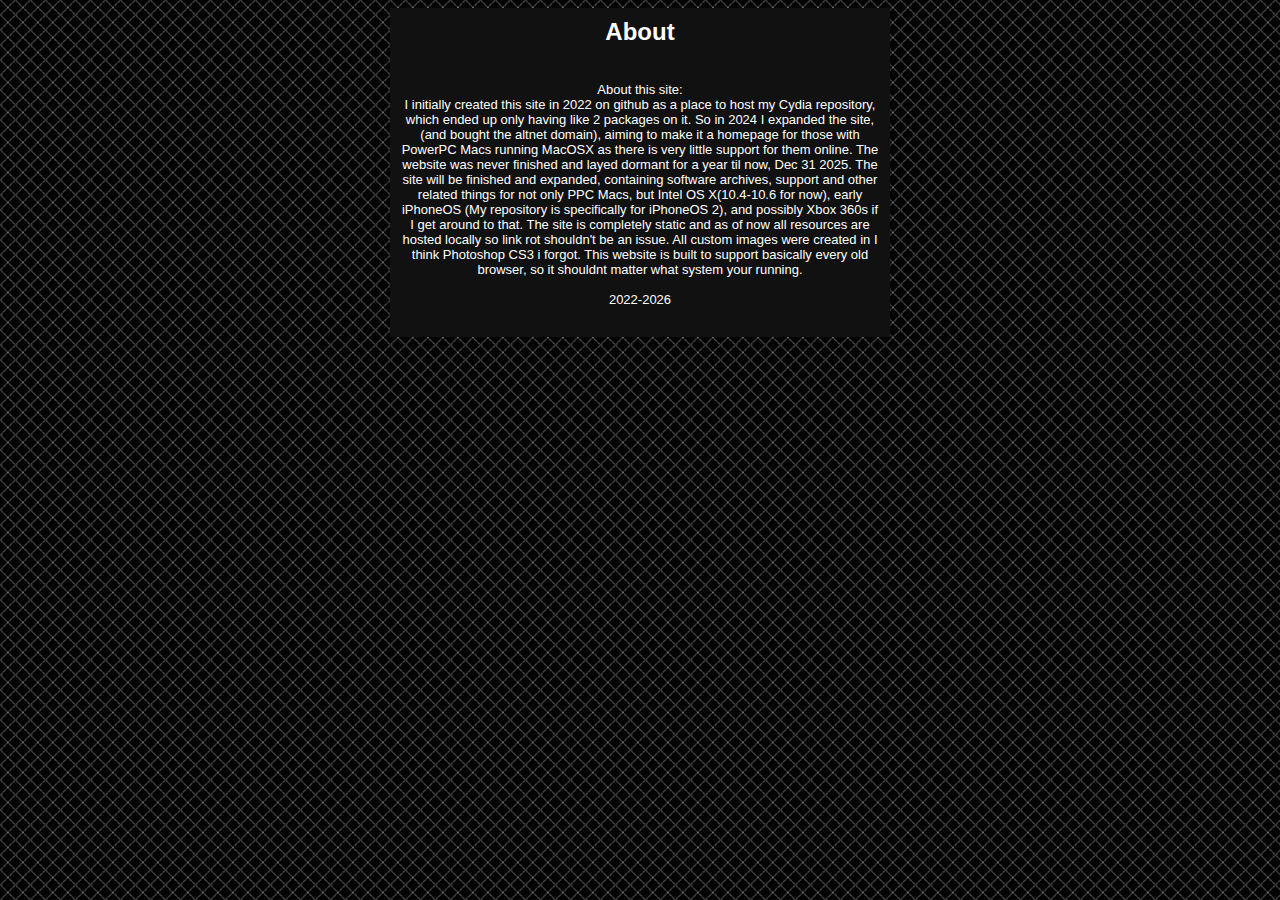
<file: about.html>
<!DOCTYPE HTML PUBLIC "-//W3C//DTD HTML 4.0 Transitional//EN">
<html>

<head>
<title>Altnet</title>

<meta http-equiv="Content-Type" content="text/html; charset=iso-8859-1">

</head>

<body background="i/gryd007.jpg" bgcolor="#000000" text="#FFFFFF" link="#00CCFF" vlink="#0099CC" alink="#FFFFFF">

<!-- Center container -->
<table width="100%" border="0" cellspacing="0" cellpadding="0">
<tr>
<td align="center">

<!-- Main column -->
<table width="500" border="0" cellspacing="0" cellpadding="10" bgcolor="#111111">

<!-- Header -->
<tr>
<td align="center">
<font color="#FFFFFF" face="Verdana, Arial, Helvetica" size="5">
<b>About</b>
</font>
<br>
<br>
<br>
<font face="Arial, Helvetica" size="2">
About this site:
<br>
I initially created this site in 2022 on github as a place to host my Cydia repository, which ended up only having like 2 packages on it. So in 2024 I expanded the site, (and bought the altnet domain), aiming to make it a homepage for those with PowerPC Macs running MacOSX as there is very little support for them online. The website was never finished and layed dormant for a year til now, Dec 31 2025. The site will be finished and expanded, containing software archives, support and other related things for not only PPC Macs, but Intel OS X(10.4-10.6 for now), early iPhoneOS (My repository is specifically for iPhoneOS 2), and possibly Xbox 360s if I get around to that. The site is completely static and as of now all resources are hosted locally so link rot shouldn't be an issue. All custom images were created in I think Photoshop CS3 i forgot. This website is built to support basically every old browser, so it shouldnt matter what system your running.
<br>
<br>
2022-2026 
</font>
</td>
</tr>

<!-- Spacer -->
<tr><td height="10"></td></tr>



</td>
</tr>
</table>

</body>



</html>
</file>
